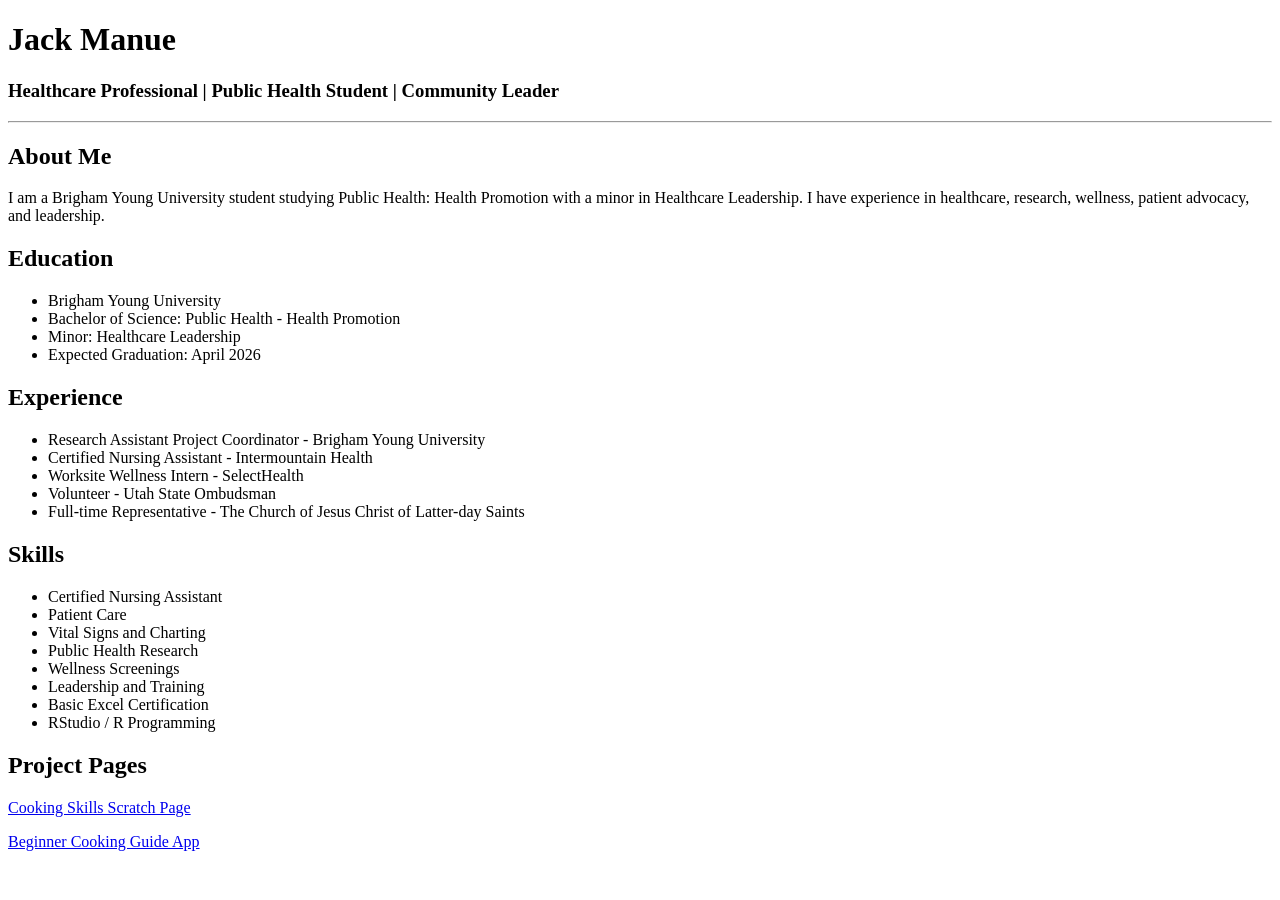
<file: index.html>
<!DOCTYPE html>
<html>
<head>
    <title>Jack Manue | Professional Portfolio</title>
</head>
<body>
<h1>Jack Manue</h1>
<h3>Healthcare Professional | Public Health Student | Community Leader</h3>
<hr>
<h2>About Me</h2>
<p>
I am a Brigham Young University student studying Public Health: Health Promotion
with a minor in Healthcare Leadership. I have experience in healthcare,
research, wellness, patient advocacy, and leadership.
</p>
<h2>Education</h2>
<ul>
    <li>Brigham Young University</li>
    <li>Bachelor of Science: Public Health - Health Promotion</li>
    <li>Minor: Healthcare Leadership</li>
    <li>Expected Graduation: April 2026</li>
</ul>
<h2>Experience</h2>
<ul>
    <li>Research Assistant Project Coordinator - Brigham Young University</li>
    <li>Certified Nursing Assistant - Intermountain Health</li>
    <li>Worksite Wellness Intern - SelectHealth</li>
    <li>Volunteer - Utah State Ombudsman</li>
    <li>Full-time Representative - The Church of Jesus Christ of Latter-day Saints</li>
</ul>
<h2>Skills</h2>
<ul>
    <li>Certified Nursing Assistant</li>
    <li>Patient Care</li>
    <li>Vital Signs and Charting</li>
    <li>Public Health Research</li>
    <li>Wellness Screenings</li>
    <li>Leadership and Training</li>
    <li>Basic Excel Certification</li>
    <li>RStudio / R Programming</li>
</ul>
<h2>Project Pages</h2>
<p>
    <a href="scratch.html">Cooking Skills Scratch Page</a>
</p>
<p>
    <a href="cooking-app.html">Beginner Cooking Guide App</a>
</p>
</body>
</html>
</file>
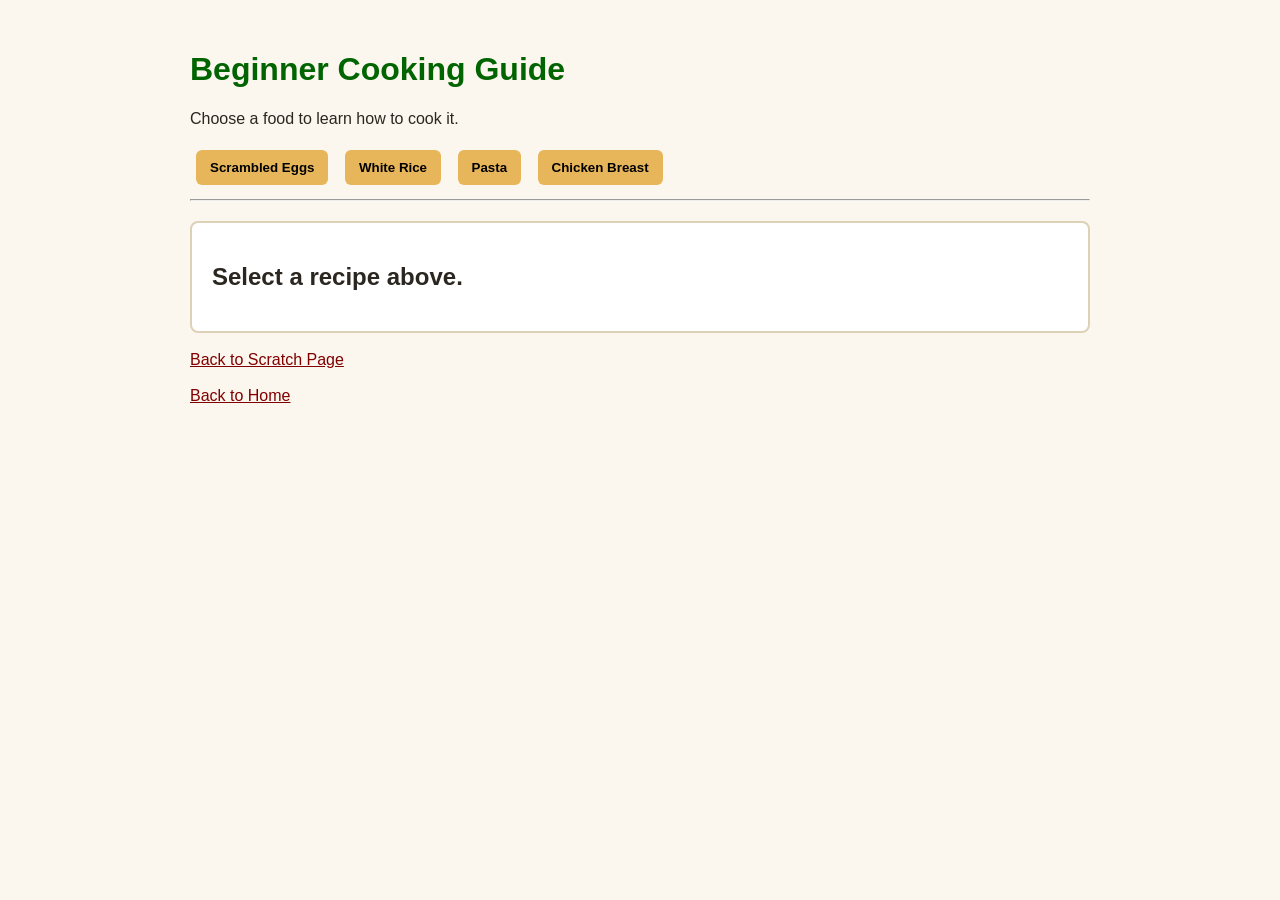
<file: cooking-app.html>
<!DOCTYPE html>
<html>
<head>
    <title>Beginner Cooking Guide</title>

    <style>
        body {
            font-family: Arial, sans-serif;
            background-color: #fbf6ee;
            color: #2b2620;
            padding: 30px;
            max-width: 900px;
            margin: auto;
        }

        h1 {
            color: darkgreen;
        }

        button {
            margin: 6px;
            padding: 10px 14px;
            background-color: #e8b65a;
            border: none;
            border-radius: 6px;
            cursor: pointer;
            font-weight: bold;
        }

        button:hover {
            background-color: #c1602a;
            color: white;
        }

        #recipeArea {
            margin-top: 20px;
            padding: 20px;
            border: 2px solid #ddd2b8;
            background-color: white;
            border-radius: 8px;
        }

        iframe {
            max-width: 100%;
            border: 0;
        }

        a {
            color: maroon;
        }
    </style>
</head>

<body>

<h1>Beginner Cooking Guide</h1>

<p>Choose a food to learn how to cook it.</p>

<button onclick="showRecipe('eggs')">Scrambled Eggs</button>
<button onclick="showRecipe('rice')">White Rice</button>
<button onclick="showRecipe('pasta')">Pasta</button>
<button onclick="showRecipe('chicken')">Chicken Breast</button>

<hr>

<div id="recipeArea">
    <h2>Select a recipe above.</h2>
</div>

<br>

<a href="scratch.html">Back to Scratch Page</a>
<br><br>
<a href="index.html">Back to Home</a>

<script>
const recipes = {
    eggs: {
        title: "Scrambled Eggs",
        time: "5-7 minutes",
        difficulty: "Easy",
        ingredients: [
            "2 eggs",
            "1 tablespoon milk",
            "Salt and pepper",
            "Butter or oil"
        ],
        steps: [
            "Crack eggs into a bowl.",
            "Add milk, salt, and pepper.",
            "Whisk until mixed.",
            "Heat a pan with butter.",
            "Pour eggs into the pan and stir gently until cooked."
        ],
        video: "https://www.youtube.com/embed/p0_WWUAPOns"
    },

    rice: {
        title: "White Rice",
        time: "20 minutes",
        difficulty: "Easy",
        ingredients: [
            "1 cup white rice",
            "2 cups water",
            "Pinch of salt"
        ],
        steps: [
            "Rinse the rice.",
            "Add rice, water, and salt to a pot.",
            "Bring to a boil.",
            "Lower heat, cover, and cook for 18 minutes.",
            "Let it rest for 5 minutes before serving."
        ],
        video: "https://www.youtube.com/embed/hnkVNVH3XzE?start=7"
    },

    pasta: {
        title: "Pasta",
        time: "10-12 minutes",
        difficulty: "Easy",
        ingredients: [
            "Pasta",
            "Water",
            "Salt",
            "Sauce of choice"
        ],
        steps: [
            "Boil a large pot of water.",
            "Add salt.",
            "Add pasta and stir.",
            "Cook until tender.",
            "Drain and add sauce."
        ],
        video: "https://www.youtube.com/embed/HlR6PLZcZg4"
    },

    chicken: {
        title: "Chicken Breast",
        time: "20-25 minutes",
        difficulty: "Medium",
        ingredients: [
            "1 chicken breast",
            "Salt and pepper",
            "Oil",
            "Garlic powder or seasoning"
        ],
        steps: [
            "Season both sides of the chicken.",
            "Heat oil in a pan.",
            "Cook chicken 6-8 minutes per side.",
            "Make sure the inside reaches 165°F.",
            "Let it rest before cutting."
        ],
        video: "https://www.youtube.com/embed/NTBRThwL-2c"
    }
};

function showRecipe(food) {
    const recipe = recipes[food];
    const recipeArea = document.getElementById("recipeArea");

    recipeArea.innerHTML = `
        <h2>${recipe.title}</h2>
        <p><strong>Time:</strong> ${recipe.time}</p>
        <p><strong>Difficulty:</strong> ${recipe.difficulty}</p>

        <h3>Ingredients</h3>
        <ul>
            ${recipe.ingredients.map(i => `<li>${i}</li>`).join("")}
        </ul>

        <h3>Instructions</h3>
        <ol>
            ${recipe.steps.map(s => `<li>${s}</li>`).join("")}
        </ol>

        <h3>Video Tutorial</h3>

        <iframe
            width="560"
            height="315"
            src="${recipe.video}"
            title="${recipe.title}"
            allowfullscreen>
        </iframe>
    `;
}
</script>

</body>
</html>
</file>
